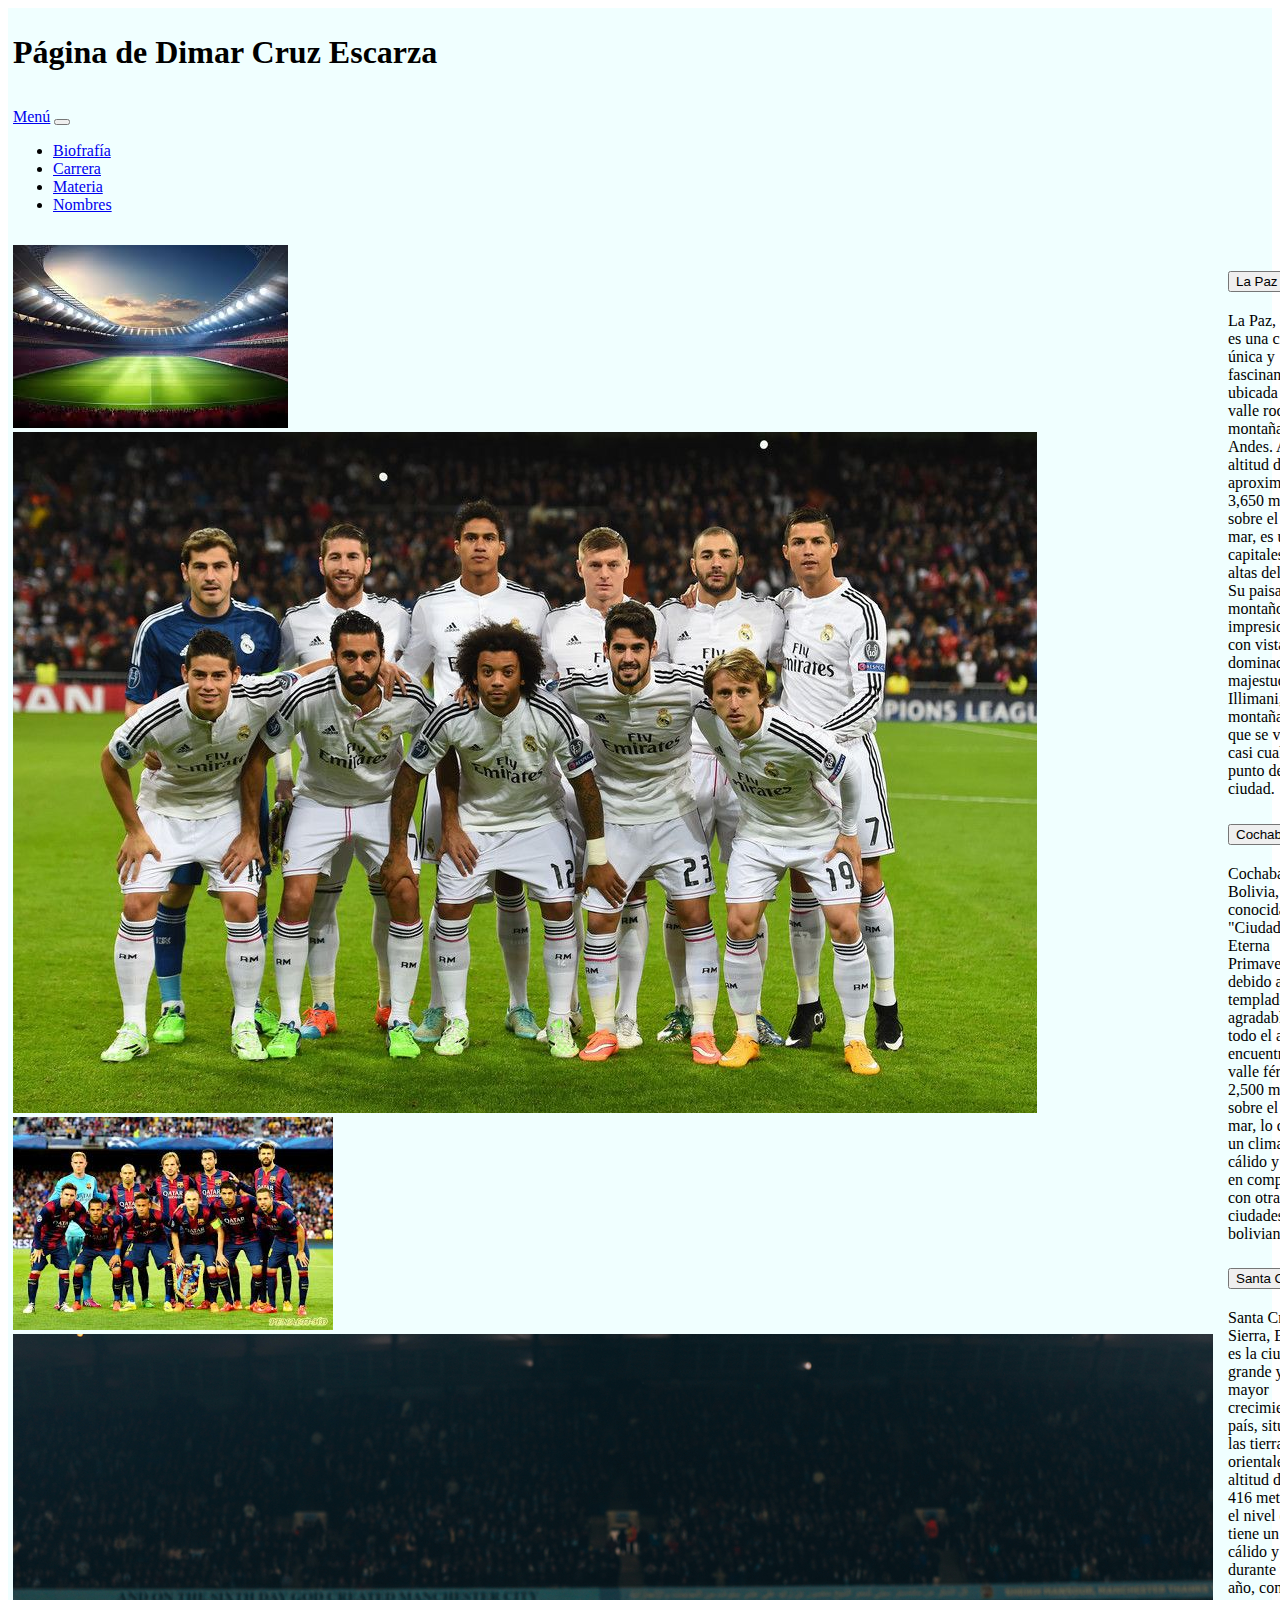
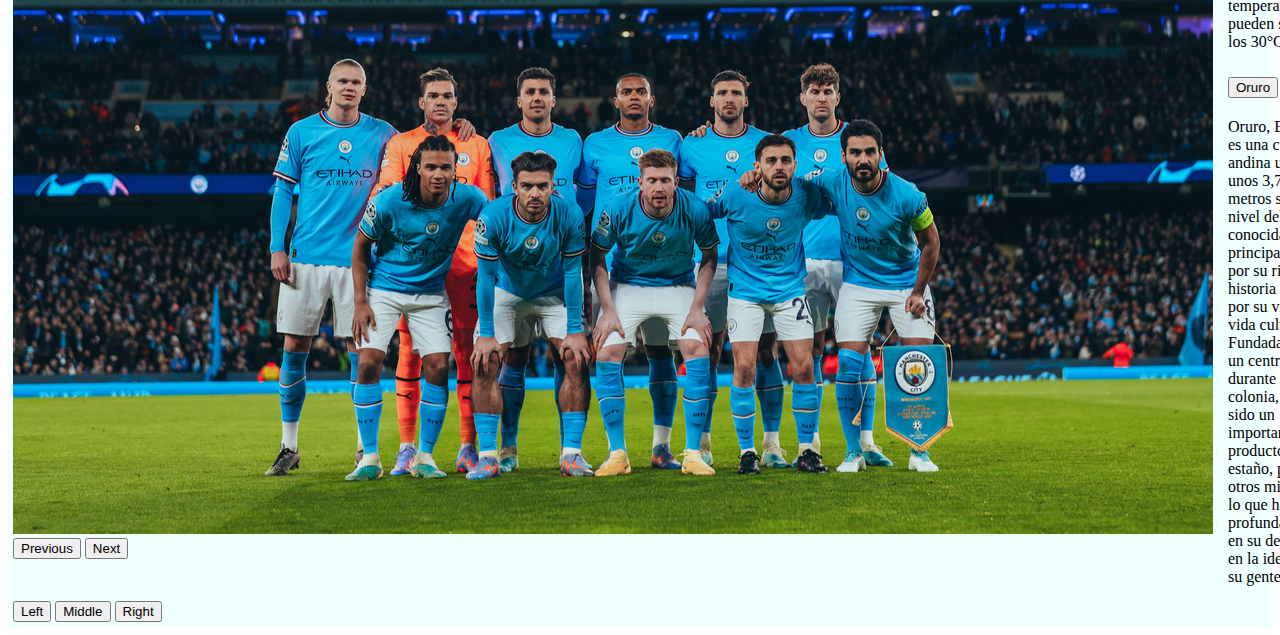
<file: index.html>
<!DOCTYPE html>
<html lang="en">
<head>
    <meta charset="UTF-8">
    <meta name="viewport" content="width=device-width, initial-scale=1.0">
    <link rel="stylesheet" href="estilos/estilo.css">
    <link href="https://cdn.jsdelivr.net/npm/bootstrap@5.0.2/dist/css/bootstrap.min.css" rel="stylesheet" integrity="sha384-EVSTQN3/azprG1Anm3QDgpJLIm9Nao0Yz1ztcQTwFspd3yD65VohhpuuCOmLASjC" crossorigin="anonymous">
    <script src="https://cdn.jsdelivr.net/npm/bootstrap@5.0.2/dist/js/bootstrap.bundle.min.js" integrity="sha384-MrcW6ZMFYlzcLA8Nl+NtUVF0sA7MsXsP1UyJoMp4YLEuNSfAP+JcXn/tWtIaxVXM" crossorigin="anonymous"></script>
    <title>Dimar Cruz Escarza</title>
</head>
<body>
    <div class="padre">
        <div class="header">
        <h1>Página de Dimar Cruz Escarza</h1>
        </div>
        <div class="nav">
            <nav class="navbar navbar-expand-lg navbar-light bg-light">
                <div class="container-fluid">
                  <a class="navbar-brand" href="#">Menú</a>
                  <button class="navbar-toggler" type="button" data-bs-toggle="collapse" data-bs-target="#navbarNav" aria-controls="navbarNav" aria-expanded="false" aria-label="Toggle navigation">
                    <span class="navbar-toggler-icon"></span>
                  </button>
                  <div class="collapse navbar-collapse" id="navbarNav">
                    <ul class="navbar-nav">
                      <li class="nav-item">
                        <a class="nav-link active" aria-current="page" href="#">Biofrafía</a>
                      </li>
                      <li class="nav-item">
                        <a class="nav-link" href="#">Carrera</a>
                      </li>
                      <li class="nav-item">
                        <a class="nav-link" href="#">Materia</a>
                      </li>
                      <li class="nav-item">
                        <a class="nav-link disabled" href="#" tabindex="-1" aria-disabled="true">Nombres</a>
                         
                      </li>
                    </ul>
                  </div>
                </div>
              </nav>
        </div>
        <div class="cont1">
            <div id="carouselExampleControls" class="carousel slide" data-bs-ride="carousel">
                <div class="carousel-inner">
                  <div class="carousel-item active">
                    <img src="img/img20.jfif" class="d-block w-100" alt="...">
                  </div>
                  <div class="carousel-item">
                    <img src="img/img22.jpg" class="d-block w-100" alt="...">
                  </div>
                  <div class="carousel-item">
                    <img src="img/img21.jpg" class="d-block w-100" alt="...">
                  </div>
                  <div class="carousel-item">
                    <img src="img/img24.jpg" class="d-block w-100" alt="...">
                  </div>
                </div>
                <button class="carousel-control-prev" type="button" data-bs-target="#carouselExampleControls" data-bs-slide="prev">
                  <span class="carousel-control-prev-icon" aria-hidden="true"></span>
                  <span class="visually-hidden">Previous</span>
                </button>
                <button class="carousel-control-next" type="button" data-bs-target="#carouselExampleControls" data-bs-slide="next">
                  <span class="carousel-control-next-icon" aria-hidden="true"></span>
                  <span class="visually-hidden">Next</span>
                </button>
              </div>
        </div>
        <div class="cont2">
            <div class="accordion" id="accordionExample">
                <div class="accordion-item">
                  <h2 class="accordion-header" id="headingOne">
                    <button class="accordion-button" type="button" data-bs-toggle="collapse" data-bs-target="#collapseOne" aria-expanded="true" aria-controls="collapseOne">
                      La Paz
                    </button>
                  </h2>
                  <div id="collapseOne" class="accordion-collapse collapse show" aria-labelledby="headingOne" data-bs-parent="#accordionExample">
                    <div class="accordion-body">
                      La Paz, Bolivia, es una ciudad única y fascinante, ubicada en un valle rodeado de montañas de los Andes. A una altitud de aproximadamente 3,650 metros sobre el nivel del mar, es una de las capitales más altas del mundo. Su paisaje montañoso es impresionante, con vistas dominadas por el majestuoso Illimani, una montaña nevada que se ve desde casi cualquier punto de la ciudad.
                    </div>
                  </div>
                </div>
                <div class="accordion-item">
                  <h2 class="accordion-header" id="headingTwo">
                    <button class="accordion-button collapsed" type="button" data-bs-toggle="collapse" data-bs-target="#collapseTwo" aria-expanded="false" aria-controls="collapseTwo">
                      Cochabamba
                    </button>
                  </h2>
                  <div id="collapseTwo" class="accordion-collapse collapse" aria-labelledby="headingTwo" data-bs-parent="#accordionExample">
                    <div class="accordion-body">
                      Cochabamba, Bolivia, es conocida como la "Ciudad de la Eterna Primavera" debido a su clima templado y agradable durante todo el año. Se encuentra en un valle fértil a unos 2,500 metros sobre el nivel del mar, lo que le da un clima más cálido y estable en comparación con otras ciudades bolivianas.
                    </div>
                  </div>
                </div>
                <div class="accordion-item">
                  <h2 class="accordion-header" id="headingThree">
                    <button class="accordion-button collapsed" type="button" data-bs-toggle="collapse" data-bs-target="#collapseThree" aria-expanded="false" aria-controls="collapseThree">
                      Santa Cruz
                    </button>
                  </h2>
                  <div id="collapseThree" class="accordion-collapse collapse" aria-labelledby="headingThree" data-bs-parent="#accordionExample">
                    <div class="accordion-body">
                      Santa Cruz de la Sierra, Bolivia, es la ciudad más grande y de mayor crecimiento del país, situada en las tierras bajas orientales. A una altitud de solo 416 metros sobre el nivel del mar, tiene un clima cálido y tropical durante todo el año, con temperaturas que pueden superar los 30°C.
                    </div>
                  </div>
                </div>
                <div class="accordion-item">
                    <h2 class="accordion-header" id="headingFour">
                      <button class="accordion-button collapsed" type="button" data-bs-toggle="collapse" data-bs-target="#collapseFour" aria-expanded="false" aria-controls="collapseFour">
                        Oruro
                      </button>
                    </h2>
                    <div id="collapseFour" class="accordion-collapse collapse" aria-labelledby="headingFour" data-bs-parent="#accordionExample">
                      <div class="accordion-body">
                        Oruro, Bolivia, es una ciudad andina ubicada a unos 3,700 metros sobre el nivel del mar, conocida principalmente por su rica historia minera y por su vibrante vida cultural. Fundada como un centro minero durante la colonia, Oruro ha sido un importante productor de estaño, plata y otros minerales, lo que ha influido profundamente en su desarrollo y en la identidad de su gente.
                      </div>
                    </div>
                  </div>
              </div>
        </div>
        <div class="cont3">
            <div class="card" style="width: 18rem;">
                <img src="img/bolivia.jpg" class="card-img-top" alt="...">
                <div class="card-body">
                  <h5 class="card-title">Bandera de Bolivia</h5>
                  <p class="card-text">La bandera de Bolivia tiene tres colores rojo, amarillo y verde</p>
                </div>
                
                <div class="card-body">
                  
                  <!-- Button trigger modal -->
                <button type="button" class="btn btn-primary" data-bs-toggle="modal" data-bs-target="#exampleModal">
                    Ver himno
                </button>
                
                <!-- Modal -->
                <div class="modal fade" id="exampleModal" tabindex="-1" aria-labelledby="exampleModalLabel" aria-hidden="true">
                    <div class="modal-dialog">
                    <div class="modal-content">
                        <div class="modal-header">
                        <h5 class="modal-title" id="exampleModalLabel">Modal title</h5>
                        <button type="button" class="btn-close" data-bs-dismiss="modal" aria-label="Close"></button>
                        </div>
                        <div class="modal-body">
                          Bolivianos, el hado propicio
                          coronó nuestros votos y anhelo;
                          es ya libre, ya libre este suelo,
                          ya cesó su servil condición.
                          
                          Al estruendo marcial que ayer fuera,
                          y al clamor de la guerra, horroroso,
                          siguen hoy, en contraste armonioso,
                          dulces himnos de paz y de unión.

                          De la patria, el alto nombre 
                          en glorioso esplendor conservemos
                          y en sus aras de nuevo juremos
                          ¡Morir antes que esclavos vivir!


                        </div>
                        <div class="modal-footer">
                        <button type="button" class="btn btn-secondary" data-bs-dismiss="modal">Close</button>
                        <button type="button" class="btn btn-primary">Save changes</button>
                        </div>
                    </div>
                    </div>
                </div>
                </div>
              </div>
        </div>
        <div class="foot">
            <div class="btn-group" role="group" aria-label="Basic mixed styles example">
                <button type="button" class="btn btn-danger">Left</button>
                <button type="button" class="btn btn-warning">Middle</button>
                <button type="button" class="btn btn-success">Right</button>
              </div>
        </div>
    </div>
</body>
</html>
</file>
<file: estilos/estilo.css>
.padre
{
    padding: 5px;
    background-color: azure;
    display: grid;
    grid-gap: 15px;
    grid-template-columns: 3fr 2fr 2fr;
    grid-template-areas: "header   header    header"
                          "nav     nav       nav"
                          "cont1   cont2    cont3"
                          "foot   foot      foot";
}
.padre .header
{
    grid-area: header;
}
.padre .nav
{
    grid-area: nav;
}
.padre .cont1
{
    grid-area: cont1;
}
.padre .cont2
{
    grid-area: cont2;
}
.padre .cont3
{
    grid-area: cont3;
}
.padre .foot
{
    grid-area: foot;
}
</file>
